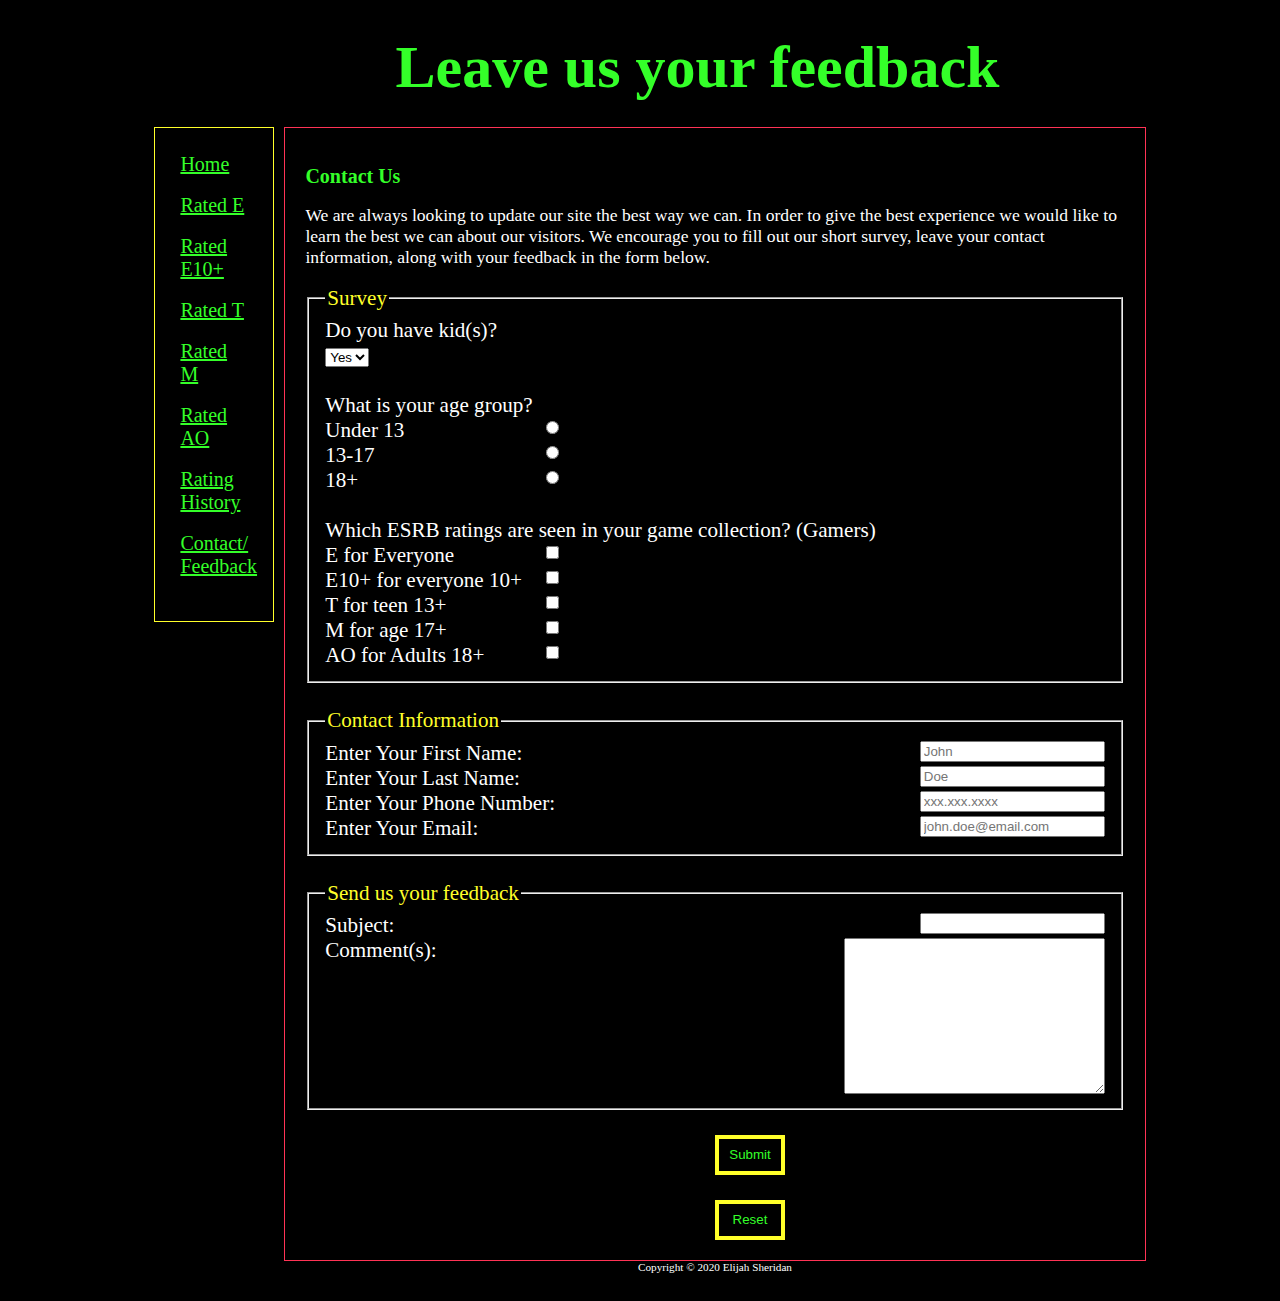
<file: contact.html>
<!DOCTYPE html>
<html lang="en">
<head>
<title>Contact Us</title>
<meta charset="utf-8" name="viewport" content="width=device-width, initial-scale=1.0, user-scalable= yes">
<link rel="stylesheet" href="tpstyle.css">
<link rel="shortcut icon" type="image/x-icon" href="controller.ico">
<!-- Javascript form validation -->

</head>
<body>
<script type="text/javascript">
	var firstname = document.forms["contactForm"]["fname"].value;
	var lastname = document.forms["contactForm"]["lname"].value;
	var number = document.forms["contactForm"]["userNumber"].value;
	var email = document.forms["contactForm"]["userEmail"].value;
	
function validate(){
	if (firstname == ""|| lastname == "" || number == "" || email == "") {
		alert("Please leave no contact fields blank");
		return false;
 }
 }
</script>
<div id="wrapper">
	<header>
	<h1>Leave us your feedback</h1>
	</header>
	
	<!--Unordered list menu navigation -->	
	<nav>
	<ul id="navigation">
	<li><a href="index.html" target="_blank" >Home</a> </li><br>
	<li><a href="ratede.html" target="_blank">Rated E </a> </li><br>
	<li><a href="ratede10.html" target="_blank">Rated E10+</a> </li><br>
	<li><a href="ratedt.html" target="_blank">Rated T</a> </li><br>
	<li><a href="ratedm.html" target="_blank">Rated M</a> </li><br>
	<li><a href="rateda.html" target="_blank">Rated AO</a> </li><br>
	<li><a href="ratinghistory.html" target="_blank">Rating History</a></li><br>
	<li><a href="contact.html" target="_blank">Contact/<br>Feedback</a> </li><br>
	</ul>
	</nav>
	
	<main>
	<h2> Contact Us</h2> 
	<p> We are always looking to update our site the best way we can. In order
	to give the best experience we would like to learn the best we can about our visitors.
	We encourage you to fill out our short survey, leave your contact information, along with your feedback in the form
	below. </p>
	<form id="contactForm" action="http://webdevbasics.net/scripts/demo.php" onsubmit="return validate()"  method="post">
	<fieldset>
		<legend>Survey</legend>
			<label for="havekids">Do you have kid(s)?</label><br>
			<select name="kids" id="havekids">
				<option value="yes">Yes</option>
				<option value="no">No</option>
			</select><br><br>
			
			What is your age group?<br>
			<label for="under13"> Under 13 </label>
			<input id="under13" name="age" type="radio" class="userselection">
			<br>
			<label for="13to17"> 13-17 </label>
			<input id="13to17" name="age" type="radio" class="userselection">
			<br>
			<label for="18up"> 18+ </label>
			<input id="18 up" name="age" type="radio" class="userselection">
			<br><br>
			
			Which ESRB ratings are seen in your game collection? (Gamers)<br>
			<label for="erating"> E for Everyone </label>
			<input id="erating" name="gamerating" type="checkbox" class="userselection">
			<br>
			<label for="e10rating"> E10+ for everyone 10+ </label>
			<input id="e10rating" name="gamerating" type="checkbox" class="userselection">
			<br>
			<label for="trating"> T for teen 13+</label>
			<input id="trating" name="gamerating" type="checkbox" class="userselection">
			<br>
			<label for="mrating"> M for age 17+</label>
			<input id="mrating" name="gamerating" type="checkbox" class="userselection">
			<br>
			<label for="aorating"> AO for Adults 18+ </label>
			<input id="aorating" name="gamerating" type="checkbox" class="userselection">
			<br>
			</legend>
			</fieldset>
			<br>
			
		<fieldset>
			<legend> Contact Information </legend>
		<label for="firstName" >Enter Your First Name:</label>
		<input id="firstName" name="fname" type="text" placeholder="John" class="usertext">
		<br>
		<label for="lastName" >Enter Your Last Name:</label>
		<input id="lastName" name="lname" type="text" placeholder="Doe" class="usertext">
		<br>
		<label for="telNum" >Enter Your Phone Number:</label>
		<input id="telNum" name="userNumber" type="text" placeholder="xxx.xxx.xxxx" class="usertext">
		<br>
		<label for="email" >Enter Your Email:</label>
		<input id="email" name="userEmail" type="text" placeholder="john.doe@email.com" class="usertext">
		<br>
		
		</fieldset>
	
		 <br>
		
		<fieldset>
			<legend> Send us your feedback </legend>
			<label for="subject"> Subject: </label>
			<input id="subject" name="subject" type="text" cols="30" class="usertext"><br>
			<label for="userComment"> Comment(s):</label>
			<textarea id="userComment" name="comment" type="textarea" rows="10" cols="30" class="usertext">
			</textarea>
		</fieldset>
	
		<br>
		<!-- submit and reset -->
		
		<button type="submit" class="btn" value="Submit"> Submit </button>
		<br>
		<button type="reset" class="btn" value="Reset"> Reset </button>
		
	</form>
	
	</main>
	<footer>
	Copyright &copy; 2020 Elijah Sheridan
	</footer>
	</div>
</body>
</html>
</file>
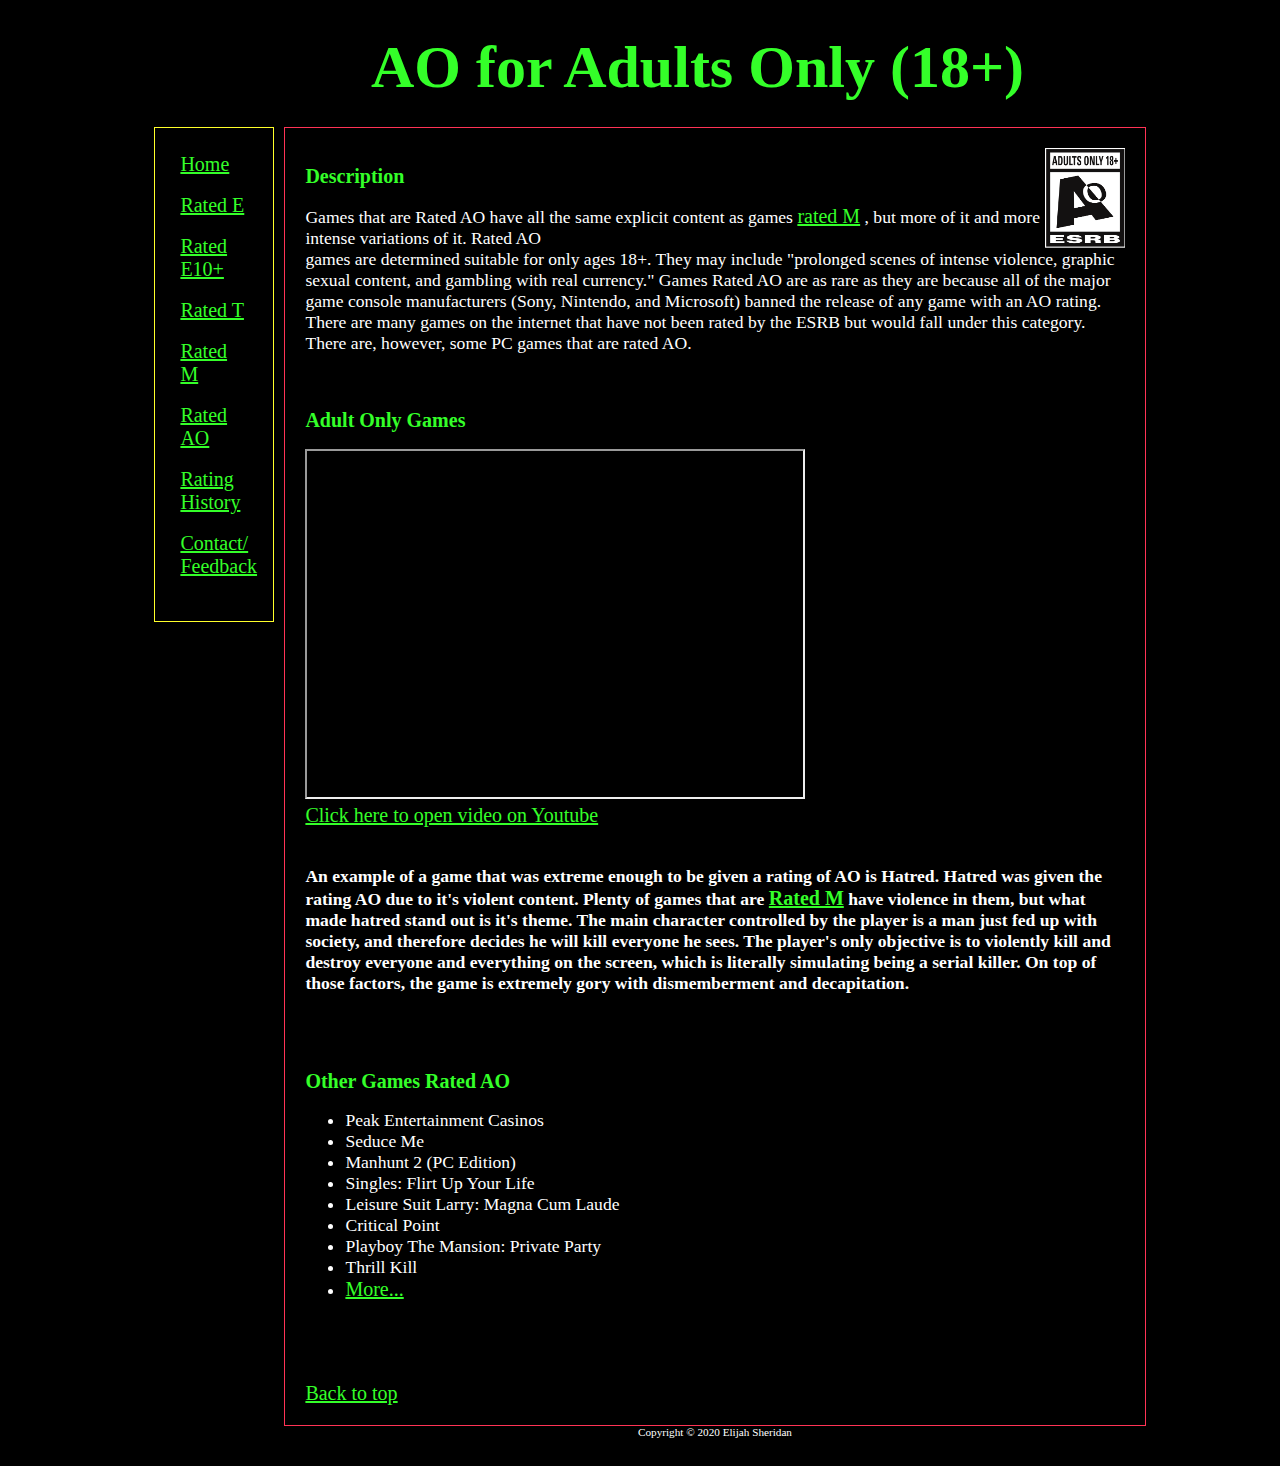
<file: rateda.html>
<!DOCTYPE html>
<html lang="en">
<head>
<title>AO for Adults Only (18+)</title>
<meta charset="utf-8" name="viewport" content="width=device-width, initial-scale=1.0, user-scalable= yes">
<link rel="stylesheet" href="tpstyle.css">
<link rel="shortcut icon" type="image/x-icon" href="controller.ico">
</head>

<body>
<a id="topOfPage"> </a>
<div id="wrapper">
	<header>
	<h1>AO for Adults Only (18+) </h1>
	</header>
	
	<!--Unordered list menu navigation -->	
	<nav>
	<ul id="navigation">
	<li><a href="index.html" target="_blank" >Home</a> </li><br>
	<li><a href="ratede.html" target="_blank">Rated E </a> </li><br>
	<li><a href="ratede10.html" target="_blank">Rated E10+</a> </li><br>
	<li><a href="ratedt.html" target="_blank">Rated T</a> </li><br>
	<li><a href="ratedm.html" target="_blank">Rated M</a> </li><br>
	<li><a href="rateda.html" target="_blank">Rated AO</a> </li><br>
	<li><a href="ratinghistory.html" target="_blank">Rating History</a></li><br>
	<li><a href="contact.html" target="_blank">Contact/<br>Feedback</a> </li><br>
	</ul>
	</nav>
	
	<main>
	
	
	<img src="ratedalogo.png" alt="Rated A Logo" width="80" height="100" id="ratedalogo" style="float:right">
	<h2> Description </h2>
	<p>Games that are Rated AO have all the same explicit content as games <a href="ratedm.html" target="_blank">rated M</a>
		, but more of it and more intense variations of it. Rated AO<br> games are determined suitable for only ages 18+. They may include
		"prolonged scenes of intense violence, graphic sexual content, and gambling with real currency." Games Rated AO are as rare as they are
		because all of the major game console manufacturers (Sony, Nintendo, and Microsoft) banned the release of any game with an AO rating. There are many
		games on the internet that have not been rated by the ESRB but would fall under this category. There are, however, some PC games that are rated AO.</p><br>
	
	<!--Multimedia for rated AO example -->	
	<h2>Adult Only Games</h2>
	<iframe src="https://www.youtube.com/embed/_YLQbmyNeFQ" width="500" height="350" alt="Madden trailer video">
	</iframe><br>
	<a href="https://youtu.be/_YLQbmyNeFQ" target="_blank"> Click here to open video on Youtube</a><br><br>
	<p style="font-weight: bold">
	An example of a game that was extreme enough to be given a rating of AO is Hatred. Hatred was given the rating AO due to it's
	violent content. Plenty of games that are <a href="ratedm.html" target="_blank">Rated M</a> have violence in them,
	but what made hatred stand out is it's theme. The main character controlled by the player is a man just fed up with society, and
	therefore decides he will kill everyone he sees. The player's only objective is to violently kill and destroy everyone and everything on the screen,
	which is literally simulating being a serial killer.
	On top of those factors, the game is extremely gory with dismemberment and decapitation.
	</p><br><br>
	
	<!--Unordered list of games-->	
	<h2> Other Games Rated AO</h2>
	<ul>
		<li>Peak Entertainment Casinos</li>
		<li>Seduce Me</li>
		<li>Manhunt 2 (PC Edition)</li>
		<li>Singles: Flirt Up Your Life</li>
		<li>Leisure Suit Larry: Magna Cum Laude</li>
		<li>Critical Point</li>
		<li>Playboy The Mansion: Private Party</li>
		<li>Thrill Kill</li>
		
		<li> <a href="https://www.thegamer.com/video-game-ratings-grown/" target="_blank">More...</a></li>
	</ul>
		<br>
		<br>
		<br>
		
		<a href="#topOfPage"> Back to top </a>
	
	</main>
	<footer>
	Copyright &copy; 2020 Elijah Sheridan
	</footer>
	</div>
</body>
</html>
</file>
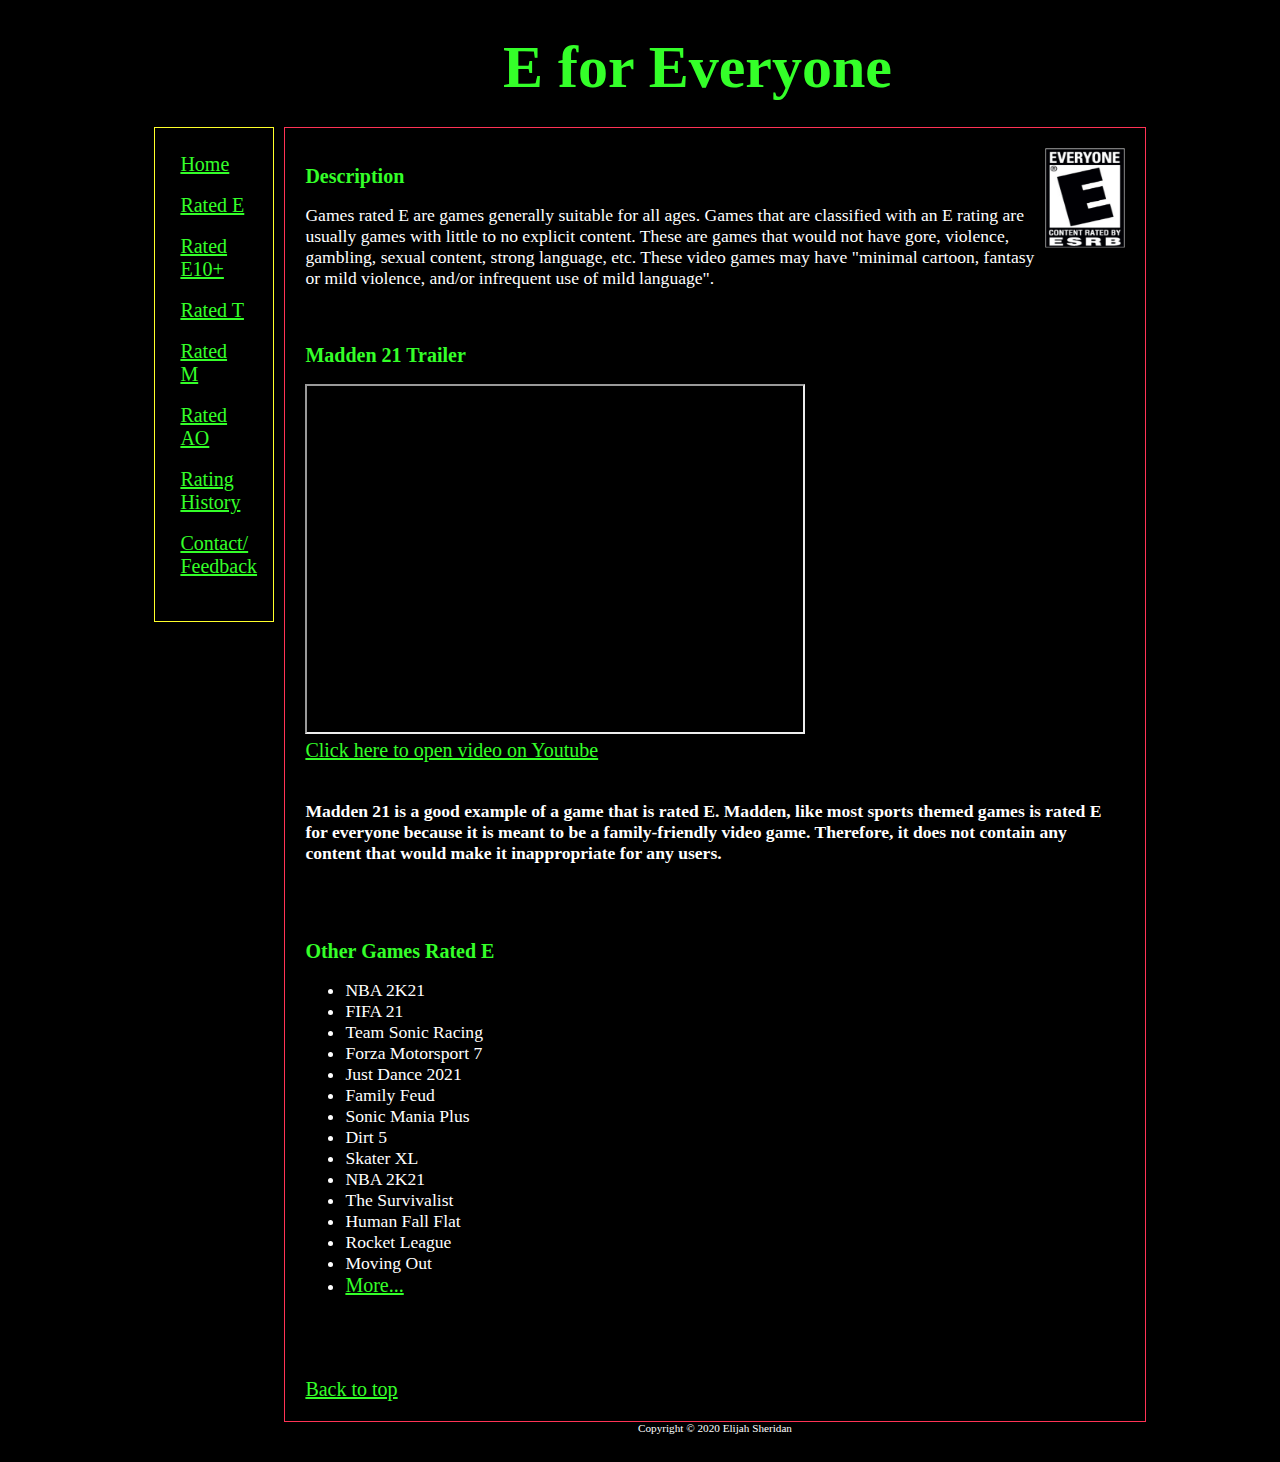
<file: ratede.html>
<!DOCTYPE html>
<html lang="en">
<head>
<title>E for Everyone</title>
<meta charset="utf-8" name="viewport" content="width=device-width, initial-scale=1.0, user-scalable= yes">
<link rel="stylesheet" href="tpstyle.css">
<link rel="shortcut icon" type="image/x-icon" href="controller.ico">
</head>

<body>
<a id="topOfPage"> </a>
<div id="wrapper">
	<header>
	<h1> E for Everyone </h1>
	</header>
	
	<!--Unordered list menu navigation -->	
	<nav>
	<ul id="navigation">
	<li><a href="index.html" target="_blank" >Home</a> </li><br>
	<li><a href="ratede.html" target="_blank">Rated E </a> </li><br>
	<li><a href="ratede10.html" target="_blank">Rated E10+</a> </li><br>
	<li><a href="ratedt.html" target="_blank">Rated T</a> </li><br>
	<li><a href="ratedm.html" target="_blank">Rated M</a> </li><br>
	<li><a href="rateda.html" target="_blank">Rated AO</a> </li><br>
	<li><a href="ratinghistory.html" target="_blank">Rating History</a></li><br>
	<li><a href="contact.html" target="_blank">Contact/<br>Feedback</a> </li><br>
	</ul>
	</nav>
	
	<main>
	
	
	<img src="ratedelogo.jpg" alt="Rated E Logo" width="80" height="100" id="ratedelogo" style="float:right">
	<h2> Description </h2>
	<p> Games rated E are games generally suitable for all ages. Games that are classified with an E rating
		are usually games with little to no explicit content. These are games that would not have gore, violence, gambling, sexual content,
		strong language, etc. These video games may have "minimal cartoon, fantasy or mild violence, and/or infrequent use of mild language".
		</p><br>
	
	<!--Multimedia for rated e example -->	
	<h2> Madden 21 Trailer</h2>
	<iframe src="https://www.youtube.com/embed/kfEUX1fVy5A" width="500" height="350" alt="Madden trailer video">
	</iframe><br>
	<a href="https://youtu.be/kfEUX1fVy5A" target="_blank"> Click here to open video on Youtube</a><br><br>
	
	<p style="font-weight: bold">
	Madden 21 is a good example of a game that is rated E. Madden, like most sports themed games
	is rated E for everyone because it is meant to be a family-friendly video game. Therefore, it does not contain any content that would make it
	inappropriate for any users.</p><br><br>
	
	<!--Unordered list of games-->	
	<h2> Other Games Rated E </h2>
	<ul>
		<li>NBA 2K21</li>
		<li>FIFA 21</li>
		<li>Team Sonic Racing</li>
		<li> Forza Motorsport 7</li>
		<li>Just Dance 2021</li>
		<li>Family Feud</li>
		<li>Sonic Mania Plus</li>
		<li>Dirt 5</li>
		<li>Skater XL</li>
		<li>NBA 2K21</li>
		<li>The Survivalist</li>
		<li>Human Fall Flat </li>
		<li>Rocket League</li>
		<li>Moving Out</li>
		<li> <a href="https://www.bestproducts.com/parenting/kids/g2421/e-rated-video-games-for-kids/" target="_blank">More...</a></li>
	</ul>
		<br>
		<br>
		<br>
		
		<a href="#topOfPage"> Back to top </a>
	
	</main>
	<footer>
	Copyright &copy; 2020 Elijah Sheridan
	</footer>
	</div>
</body>
</html>
</file>
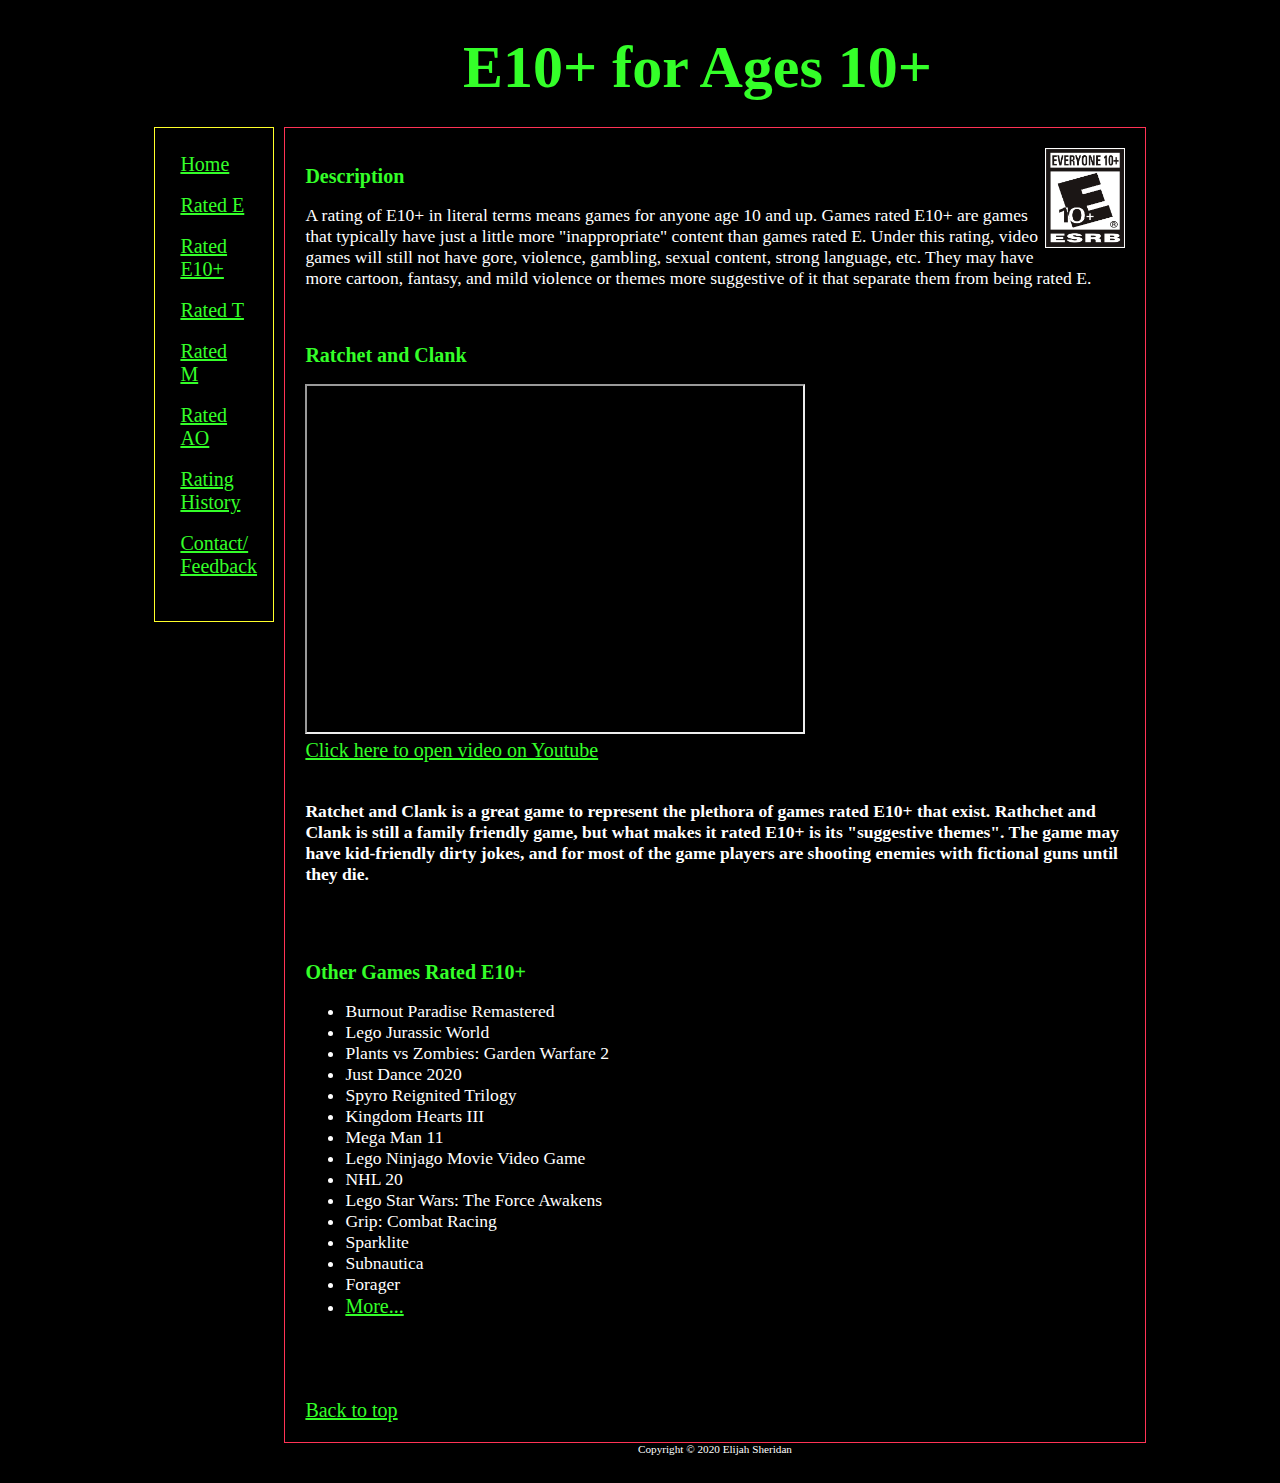
<file: ratede10.html>
<!DOCTYPE html>
<html lang="en">
<head>
<title>E10+ for ages 10+</title>
<meta charset="utf-8" name="viewport" content="width=device-width, initial-scale=1.0, user-scalable= yes">
<link rel="stylesheet" href="tpstyle.css">
<link rel="shortcut icon" type="image/x-icon" href="controller.ico">
</head>

<body>
<a id="topOfPage"> </a>
<div id="wrapper">
	<header>
	<h1> E10+ for Ages 10+ </h1>
	</header>
	
	<!--Unordered list menu navigation -->	
	<nav>
	<ul id="navigation">
	<li><a href="index.html" target="_blank" >Home</a> </li><br>
	<li><a href="ratede.html" target="_blank">Rated E </a> </li><br>
	<li><a href="ratede10.html" target="_blank">Rated E10+</a> </li><br>
	<li><a href="ratedt.html" target="_blank">Rated T</a> </li><br>
	<li><a href="ratedm.html" target="_blank">Rated M</a> </li><br>
	<li><a href="rateda.html" target="_blank">Rated AO</a> </li><br>
	<li><a href="ratinghistory.html" target="_blank">Rating History</a></li><br>
	<li><a href="contact.html" target="_blank">Contact/<br>Feedback</a> </li><br>
	</ul>
	</nav>
	
	<main>
	
	
	<img src="ratede10logo.jpg" alt="Rated E10+ Logo" width="80" height="100" id="ratede10logo" style="float:right">
	<h2> Description </h2>
	<p> A rating of E10+ in literal terms means games for anyone age 10 and up. Games rated E10+ are games that typically have just a little more "inappropriate" content than games rated E.
		Under this rating, video games will still not have gore, violence, gambling, sexual content,
		strong language, etc. They may have more cartoon, fantasy, and mild violence or themes more suggestive of it that separate them
		from being rated E.</p><br>
	
	<!--Multimedia for rated E10+ example -->	
	<h2> Ratchet and Clank</h2>
	<iframe src="https://www.youtube.com/embed/INWTbpXhckA" width="500" height="350" alt="Madden trailer video">
	</iframe><br>
	<a href="https://youtu.be/INWTbpXhckA" target="_blank"> Click here to open video on Youtube</a><br><br>
	<p style="font-weight: bold">
	Ratchet and Clank is a great game to represent the plethora of games rated
	E10+ that exist. Rathchet and Clank is still a family friendly game, but what makes it rated E10+
	is its "suggestive themes". The game may have kid-friendly dirty jokes, and for most of the game players
	are shooting enemies with fictional guns until they die.</p><br><br>
	
	<!--Unordered list of games-->	
	<h2> Other Games Rated E10+ </h2>
	<ul>
		<li>Burnout Paradise Remastered</li>
		<li>Lego Jurassic World</li>
		<li>Plants vs Zombies: Garden Warfare 2</li>
		<li> Just Dance 2020</li>
		<li>Spyro Reignited Trilogy</li>
		<li>Kingdom Hearts III</li>
		<li>Mega Man 11</li>
		<li>Lego Ninjago Movie Video Game</li>
		<li>NHL 20</li>
		<li>Lego Star Wars: The Force Awakens</li>
		<li>Grip: Combat Racing</li>
		<li>Sparklite</li>
		<li>Subnautica</li>
		<li>Forager</li>
		<li> <a href="https://www.bestbuy.com/site/searchpage.jsp?_dyncharset=UTF-8&browsedCategory=pcmcat748302046757&cp=7&id=pcat17071&iht=n&ks=960&list=y&qp=esrbrating_facet%3DESRB%20Rating~E10%2B%20(Everyone%2010%2B)&sc=Global&st=pcmcat748302046757_categoryid%24pcmcat1487698928729&type=page&usc=All%20Categories" target="_blank">More...</a></li>
	</ul>
		<br>
		<br>
		<br>
		
		<a href="#topOfPage"> Back to top </a>
	
	</main>
	<footer>
	Copyright &copy; 2020 Elijah Sheridan
	</footer>
	</div>
</body>
</html>
</file>
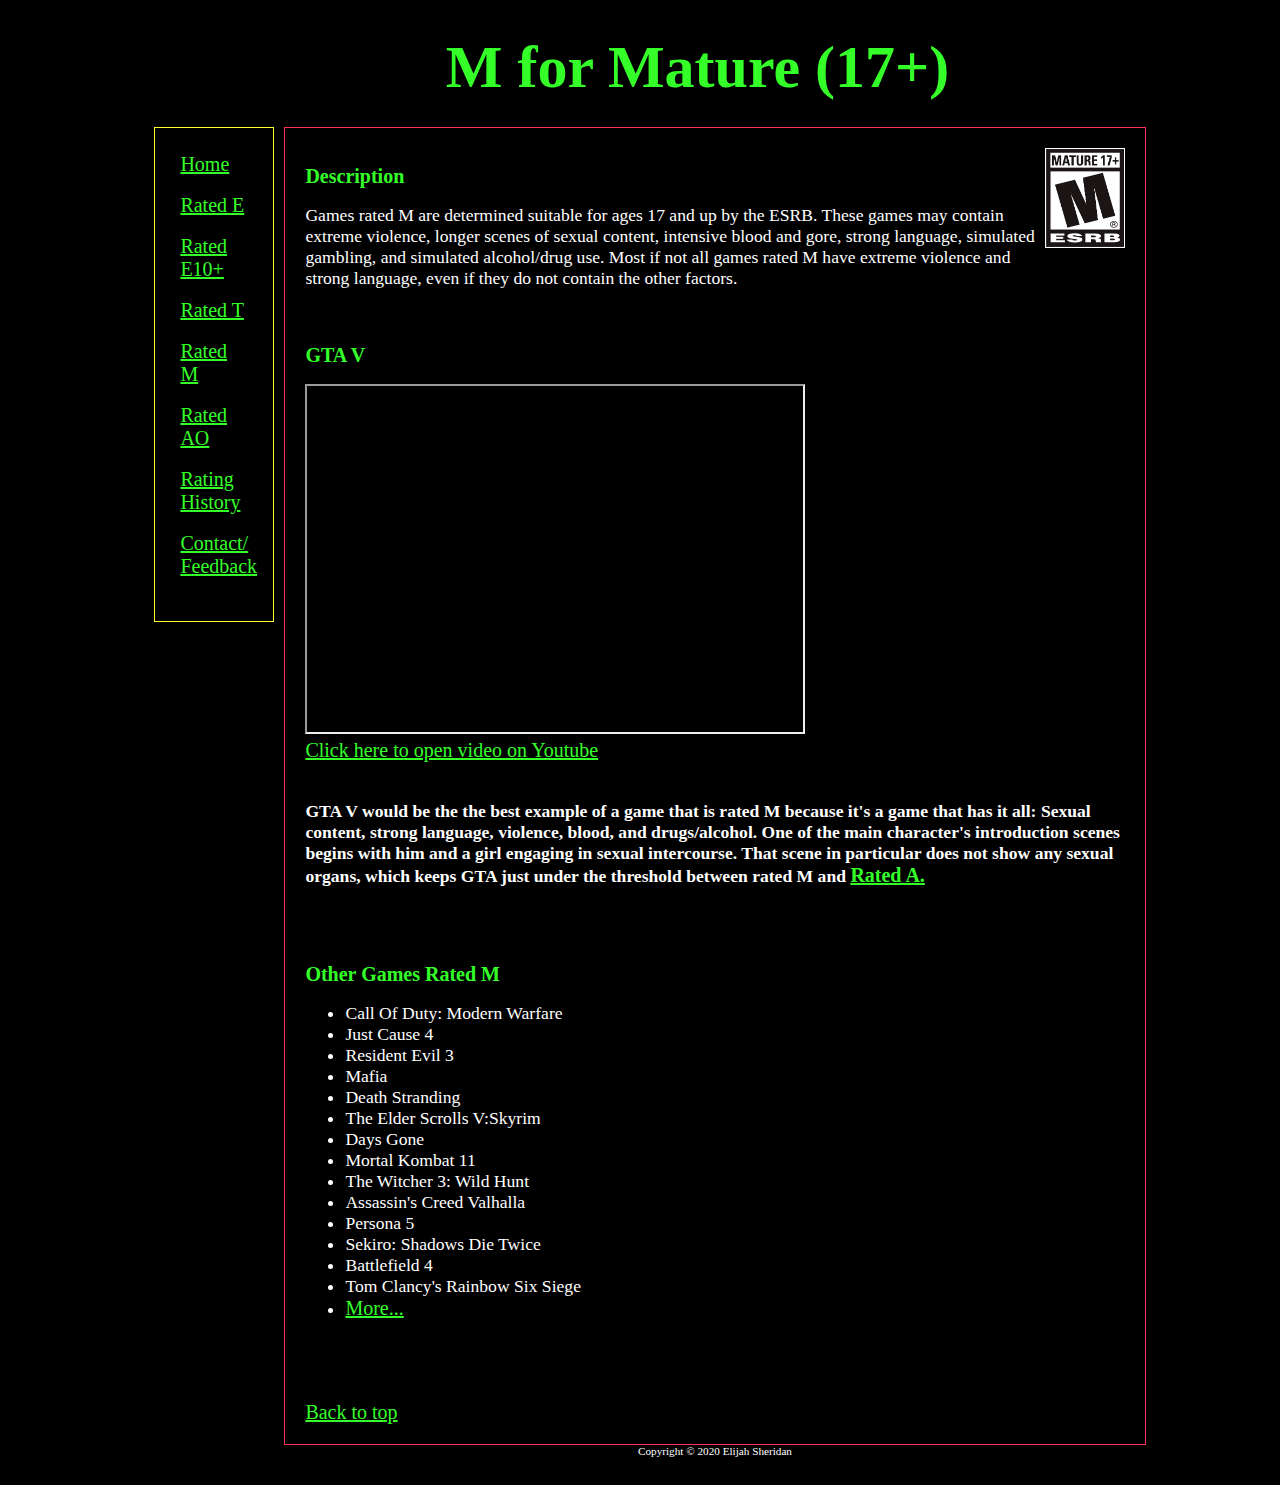
<file: ratedm.html>
<!DOCTYPE html>
<html lang="en">
<head>
<title>M for Mature (17+)</title>
<meta charset="utf-8" name="viewport" content="width=device-width, initial-scale=1.0, user-scalable= yes">
<link rel="stylesheet" href="tpstyle.css">
<link rel="shortcut icon" type="image/x-icon" href="controller.ico">
</head>

<body>
<a id="topOfPage"> </a>
<div id="wrapper">
	<header>
	<h1>M for Mature (17+) </h1>
	</header>
	
	<!--Unordered list menu navigation -->	
	<nav>
	<ul id="navigation">
	<li><a href="index.html" target="_blank" >Home</a> </li><br>
	<li><a href="ratede.html" target="_blank">Rated E </a> </li><br>
	<li><a href="ratede10.html" target="_blank">Rated E10+</a> </li><br>
	<li><a href="ratedt.html" target="_blank">Rated T</a> </li><br>
	<li><a href="ratedm.html" target="_blank">Rated M</a> </li><br>
	<li><a href="rateda.html" target="_blank">Rated AO</a> </li><br>
	<li><a href="ratinghistory.html" target="_blank">Rating History</a></li><br>
	<li><a href="contact.html" target="_blank">Contact/<br>Feedback</a> </li><br>
	</ul>
	</nav>
	
	<main>
	
	
	<img src="ratedmlogo.jpg" alt="Rated M Logo" width="80" height="100" id="ratedmlogo" style="float:right">
	<h2> Description </h2>
	<p>Games rated M are determined suitable for ages 17 and up by the ESRB. These games may contain extreme violence,
		longer scenes of sexual content, intensive blood and gore, strong language, simulated gambling, and  simulated alcohol/drug use.
		Most if not all games rated M have extreme violence and strong language, even if they do not contain the other factors.</p><br>
	
	<!--Multimedia for rated M example -->	
	<h2>GTA V</h2>
	<iframe src="https://www.youtube.com/embed/N-xHcvug3WI" width="500" height="350" alt="Madden trailer video">
	</iframe><br>
	<a href="https://youtu.be/N-xHcvug3WI" target="_blank"> Click here to open video on Youtube</a><br><br>
	<p style="font-weight: bold">
	GTA V would be the the best example of a game that is rated M because it's a game 
	that has it all: Sexual content, strong language, violence, blood, and drugs/alcohol. One of the main character's
	introduction scenes begins with him and a girl engaging in sexual intercourse. That scene in particular
	does not show any sexual organs, which keeps GTA just under the threshold between rated M and <a href="rateda.html" target="_blank">Rated A.</a></p><br><br>
	
	<!--Unordered list of games-->	
	<h2> Other Games Rated M</h2>
	<ul>
		<li>Call Of Duty: Modern Warfare</li>
		<li>Just Cause 4</li>
		<li>Resident Evil 3</li>
		<li>Mafia </li>
		<li>Death Stranding</li>
		<li>The Elder Scrolls V:Skyrim</li>
		<li>Days Gone</li>
		<li>Mortal Kombat 11</li>
		<li>The Witcher 3: Wild Hunt</li>
		<li>Assassin's Creed Valhalla</li>
		<li>Persona 5</li>
		<li>Sekiro: Shadows Die Twice</li>
		<li>Battlefield 4</li>
		<li>Tom Clancy's Rainbow Six Siege</li>
		<li> <a href="https://www.bestbuy.com/site/searchpage.jsp?_dyncharset=UTF-8&browsedCategory=pcmcat748302046757&id=pcat17071&iht=n&ks=960&list=y&qp=esrbrating_facet%3DESRB%20Rating~M%20(Mature%2017%2B)&sc=Global&st=pcmcat748302046757_categoryid%24pcmcat1487698928729&type=page&usc=All%20Categories" target="_blank">More...</a></li>
	</ul>
		<br>
		<br>
		<br>
		
		<a href="#topOfPage"> Back to top </a>
	
	</main>
	<footer>
	Copyright &copy; 2020 Elijah Sheridan
	</footer>
	</div>
</body>
</html>
</file>
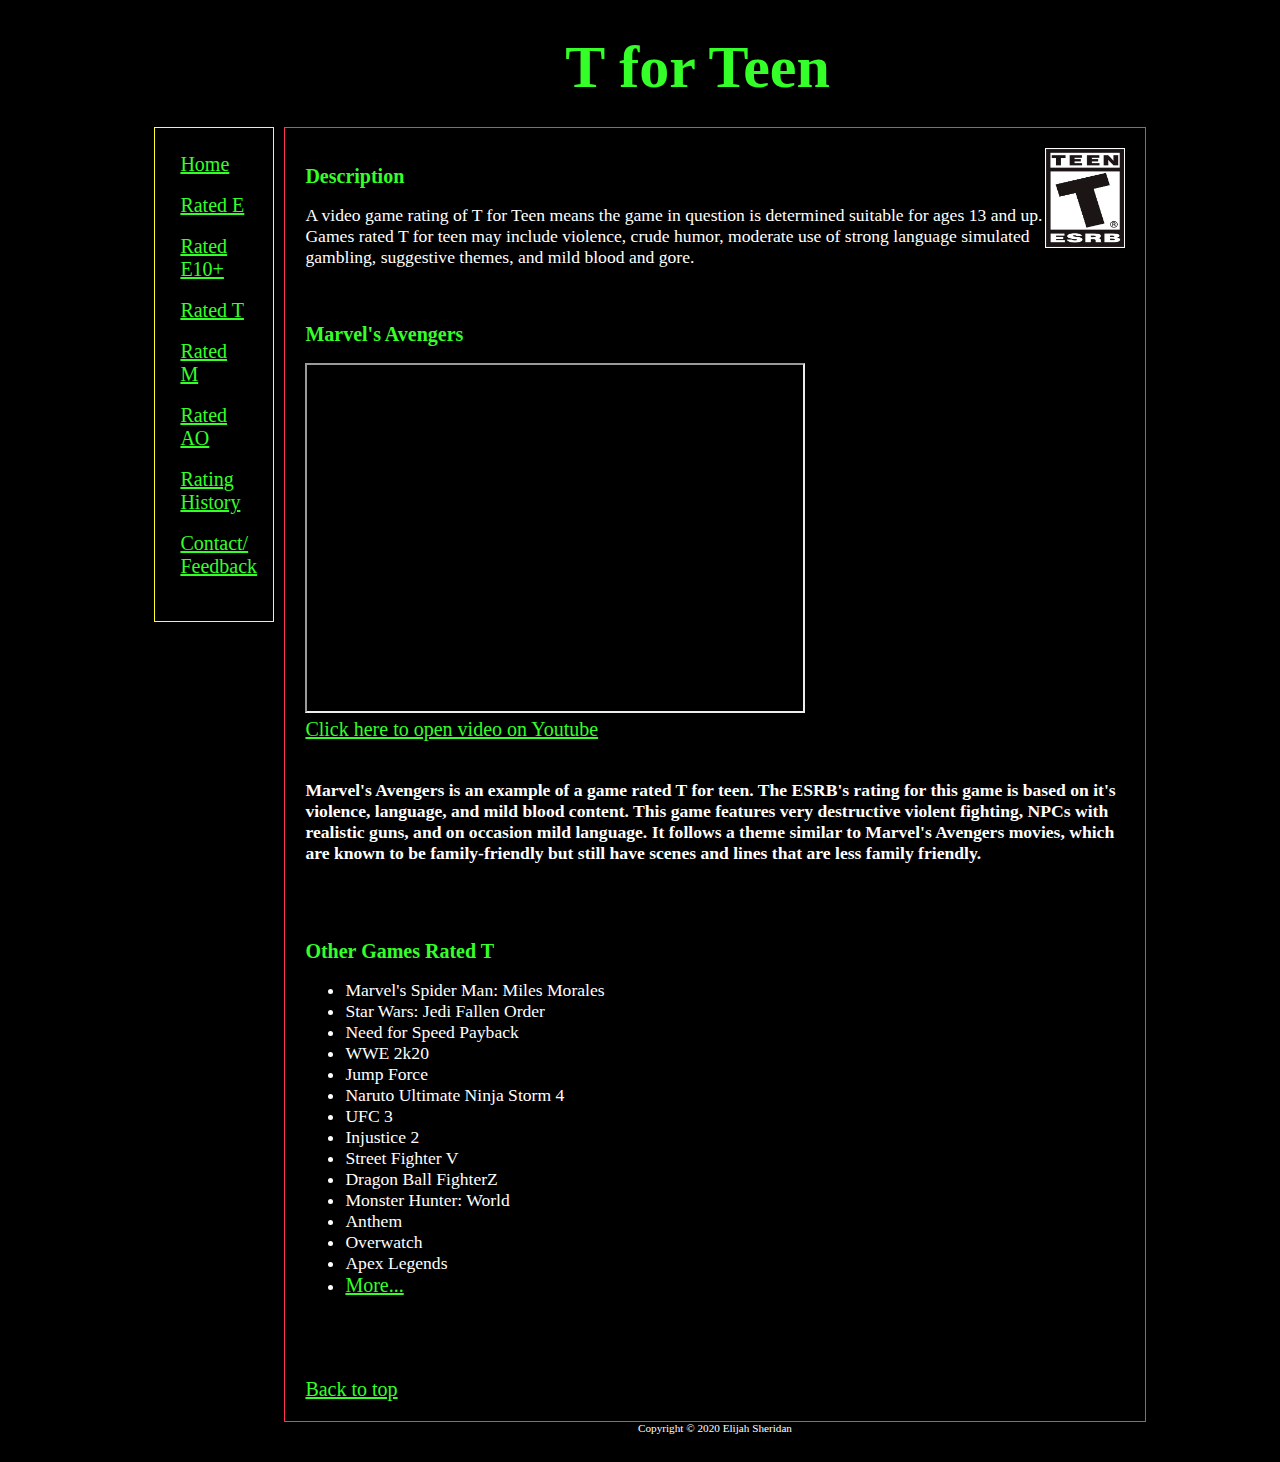
<file: ratedt.html>
<!DOCTYPE html>
<html lang="en">
<head>
<title>T for Teen</title>
<meta charset="utf-8" name="viewport" content="width=device-width, initial-scale=1.0, user-scalable= yes">
<link rel="stylesheet" href="tpstyle.css">
<link rel="shortcut icon" type="image/x-icon" href="controller.ico">
</head>

<body>
<a id="topOfPage"> </a>
<div id="wrapper">
	<header>
	<h1> T for Teen </h1>
	</header>
	
	<!--Unordered list menu navigation -->	
	<nav>
	<ul id="navigation">
	<li><a href="index.html" target="_blank" >Home</a> </li><br>
	<li><a href="ratede.html" target="_blank">Rated E </a> </li><br>
	<li><a href="ratede10.html" target="_blank">Rated E10+</a> </li><br>
	<li><a href="ratedt.html" target="_blank">Rated T</a> </li><br>
	<li><a href="ratedm.html" target="_blank">Rated M</a> </li><br>
	<li><a href="rateda.html" target="_blank">Rated AO</a> </li><br>
	<li><a href="ratinghistory.html" target="_blank">Rating History</a></li><br>
	<li><a href="contact.html" target="_blank">Contact/<br>Feedback</a> </li><br>
	</ul>
	</nav>
	
	<main>
	
	
	<img src="ratedtlogo.jpg" alt="Rated T Logo" width="80" height="100" id="ratedtlogo" style="float:right">
	<h2> Description </h2>
	<p> A video game rating of T for Teen means the game in question is determined suitable for
		ages 13 and up. Games rated T for teen may include violence, crude humor, moderate use of strong language
		simulated gambling, suggestive themes, and mild blood and gore.</p><br>
	
	<!--Multimedia for rated T example -->	
	<h2> Marvel's Avengers</h2>
	<iframe src="https://www.youtube.com/embed/at-oBQVptKA" width="500" height="350" alt="Madden trailer video">
	</iframe><br>
	<a href="https://youtu.be/at-oBQVptKA" target="_blank">Click here to open video on Youtube</a><br><br>
	<p style="font-weight: bold">
	Marvel's Avengers is an example of a game rated T for teen. The ESRB's rating for this
	game is based on it's violence, language, and mild blood content. This game features very destructive violent fighting, NPCs
	with realistic guns, and on occasion mild language. It follows a theme similar to Marvel's Avengers movies, which are known to be family-friendly
	but still have scenes and lines that are less family friendly.</p><br><br>
	
	<!--Unordered list of games-->	
	<h2> Other Games Rated T</h2>
	<ul>
		<li>Marvel's Spider Man: Miles Morales</li>
		<li>Star Wars: Jedi Fallen Order</li>
		<li>Need for Speed Payback</li>
		<li>WWE 2k20</li>
		<li>Jump Force</li>
		<li>Naruto Ultimate Ninja Storm 4</li>
		<li>UFC 3</li>
		<li>Injustice 2</li>
		<li>Street Fighter V</li>
		<li>Dragon Ball FighterZ</li>
		<li>Monster Hunter: World</li>
		<li>Anthem</li>
		<li>Overwatch</li>
		<li>Apex Legends</li>
		<li> <a href="https://www.bestbuy.com/site/searchpage.jsp?_dyncharset=UTF-8&browsedCategory=pcmcat296300050018&cp=4&id=pcat17071&iht=n&ks=960&list=y&qp=esrbrating_facet%3DESRB%20Rating~T%20(Teen%2013%2B)&sc=Global&st=categoryid%24pcmcat296300050018&type=page&usc=All%20Categories" target="_blank">More...</a></li>
	</ul>
		<br>
		<br>
		<br>
		
		<a href="#topOfPage"> Back to top </a>
	
	</main>
	<footer>
	Copyright &copy; 2020 Elijah Sheridan
	</footer>
	</div>
</body>
</html>
</file>
<file: tpstyle.css>
* { box-sizing: border-box; }
body {
      background-color: #000000;
	  
}
#wrapper { background-color: #000000; 
           width: 80%;
		   margin: auto;
           min-width:850px;
		   
} 

#navigation{
	list-style-type:none;
	margin:0;
	padding:0;
}
#contactForm {
	color: #FFFFFF;
	font-family: Agency FB;
	font-size: 120%;
}
.usertext{
	display: inline-block;
	float: right;
	margin-right: 0%
}

.userselection{
	float: right;
	margin-right: 70%
}

.btn{
	display: block;
	color: #34FF29;
	margin-left: 50%;
	height: 40px;
	width: 70px;
	padding: 5px;
	border: 4px solid #FFFF29;
	background-color: #000000;
}


legend{
	color:#FFFF29;
}
nav { float: left;
	  width: 120px;
	  padding: 25px;
	  margin-left:20px;
	  border: 1px solid #FFFF29;

} 
a:link { color: #34FF29;
	font-family: Agency FB;
	font-size: 20px;
}

a:visited { color: #32C6DD;
	
}

a:hover { color: #89FF7E;
 
	
}

main { margin-left: 150px;
       background-color: #000000;
	   padding: 20px;
	   display: block;
	   color: #FFFFFF;
	   font-family: Verdana;
	   border: 1px solid #FF3355;
	   font-size: 110%;
} 
header{ background-color: #000000;
        color: #34FF29; 
        font-size: 30px; 
        padding: 5px 5px 5px 120px;
		text-align: center;
}
h1 { margin: 20px;
	font-family: Agency FB;
	}
h2 {
	color: #34FF29;
	font-size: 20px;;
}

footer {font-size:70%;
         text-align: center;
		 clear: right;
         padding-bottom:20px;
		 margin-left: 150px;
		 background-color: #000000;
		 font-family: Verdana;
		 color: #FFFFFF;
}
</file>
